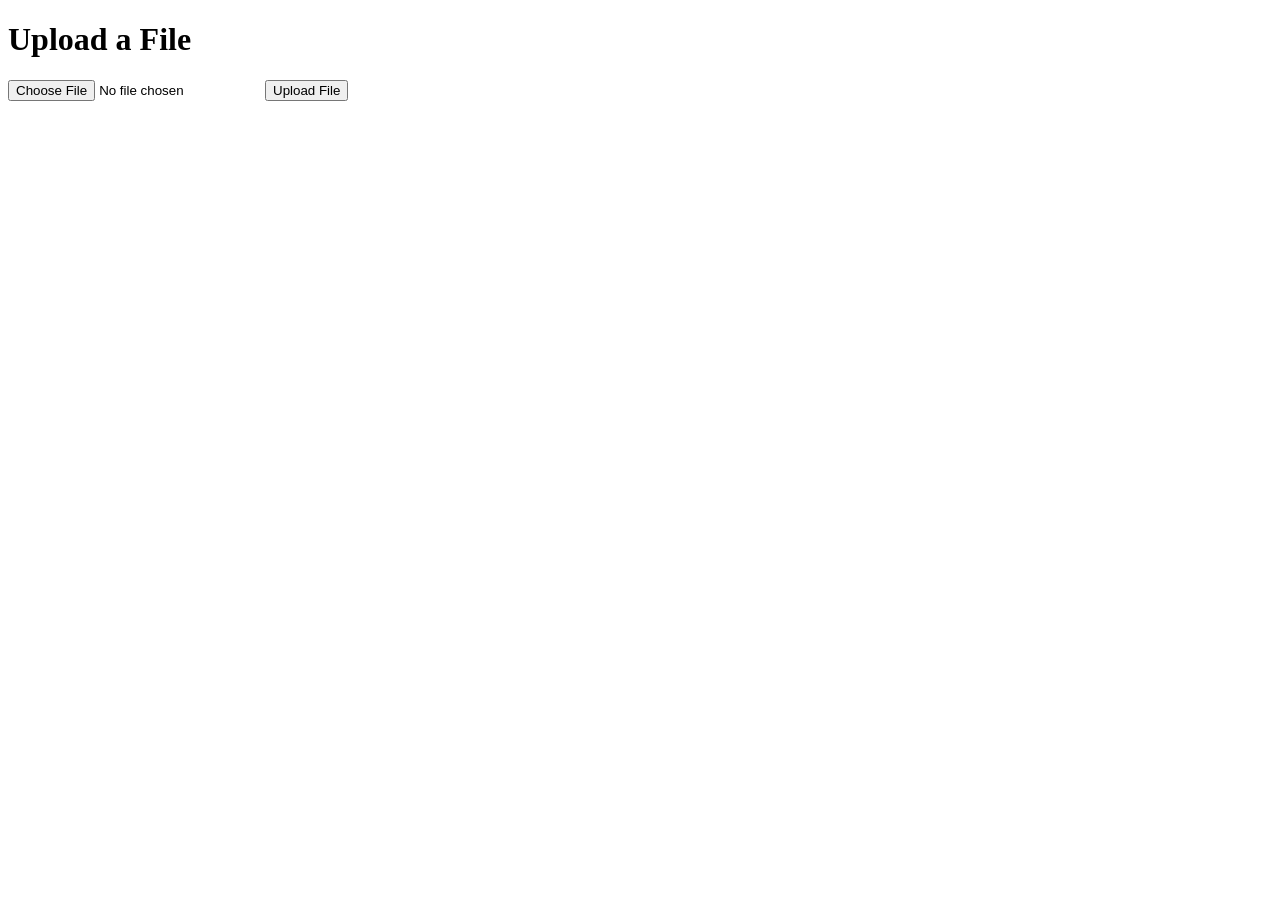
<file: PPRROOJJEECCTT (2)/PPRROOJJEECCTT/1/N/back-end/template/i.html>
<!DOCTYPE html>
<html>
<head>
    <title>File Upload</title>
</head>
<body>
    <h1>Upload a File</h1>
    <form id="uploadForm" enctype="multipart/form-data">
        <input type="file" name="file" id="fileInput">
        <input type="button" value="Upload File" onclick="uploadFile()">
    </form>

    <script>
        function uploadFile() {
            let fileInput = document.getElementById('fileInput');
            let file = fileInput.files[0];
            let formData = new FormData();

            formData.append('file', file);

            fetch('/upload', {
                method: 'POST',
                body: formData
            })
            .then(response => response.text())
            .then(result => {
                console.log(result);
                alert('File uploaded successfully!');
            })
            .catch(error => {
                console.error('Error:', error);
                alert('There was an error uploading the file.');
            });
        }
    </script>
</body>
</html>
</file>
